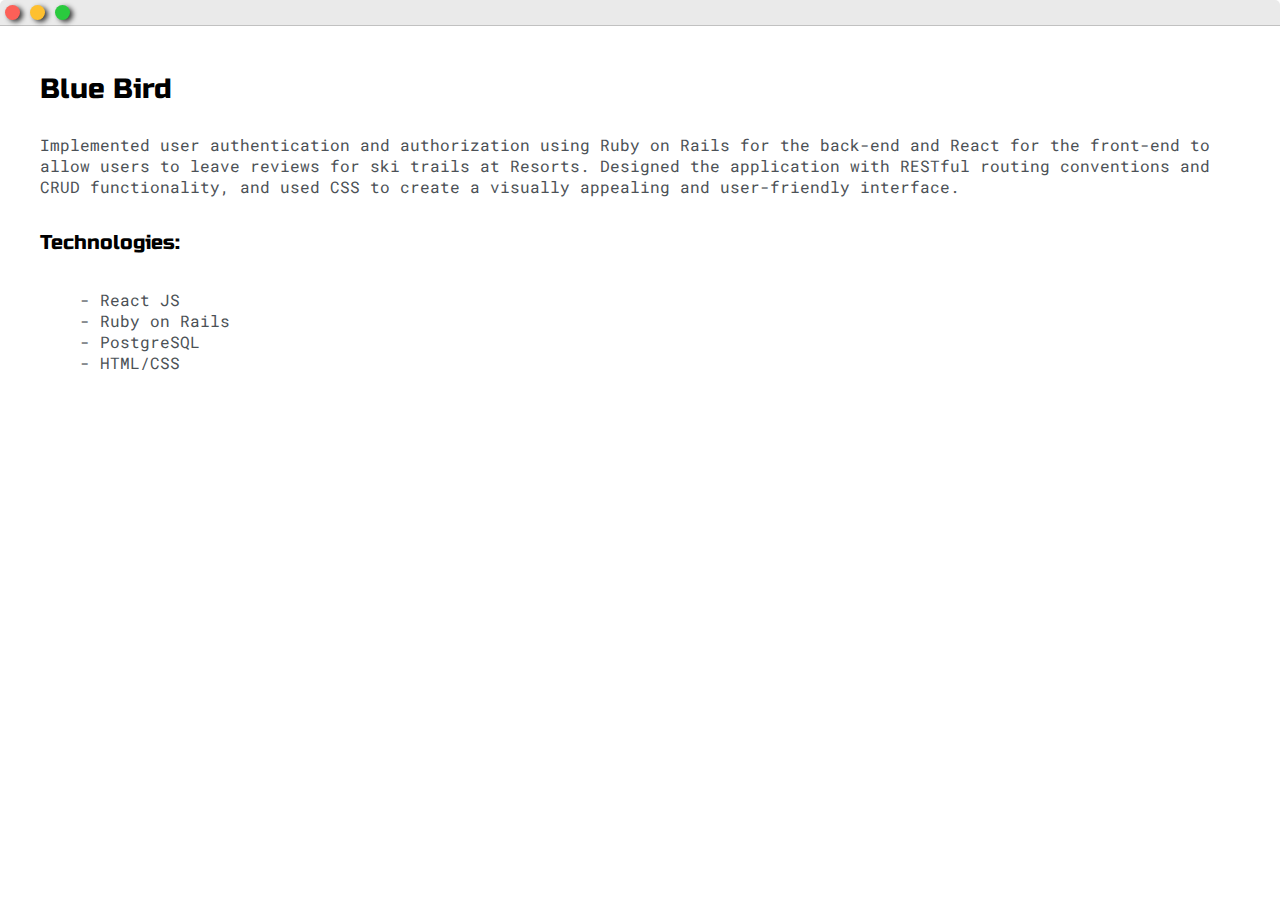
<file: bluebird.html>
<!DOCTYPE html>
<html>
<head>
	<title>Snow Alert</title>


	<meta name="viewport" content="width=device-width, initial-scale=1, maximum-scale=1, minimum-scale=1" />

	<link href="https://fonts.googleapis.com/css2?family=Russo+One&display=swap" rel="stylesheet">

	<link href="https://fonts.googleapis.com/css2?family=Roboto+Mono:wght@500&display=swap" rel="stylesheet">

	<link rel="stylesheet" type="text/css" href="default.css">


	<style type="text/css">
		.img-container{
			max-width: 600px;
		}

		img{
			width: 100%
		}

	</style>

</head>
<body>
	<div class="nav-wrapper">

		<a href="index.html">
			<div class="dots-wrapper">
				<div id="dot-1" class="browser-dot"></div>
				<div id="dot-2" class="browser-dot"></div>
				<div id="dot-3" class="browser-dot"></div>
			</div>
		</a>


	</div>

	<div class="main-container">
		<br>

		
		<h3>Blue Bird</h3>

		<p>Implemented user authentication and authorization using Ruby on Rails for the back-end and React for the front-end to allow users to leave reviews for ski trails at Resorts. Designed the application with RESTful routing conventions and CRUD functionality, and used CSS to create a visually appealing and user-friendly interface.
    </p>

		<h5>Technologies:</h5>
		<ul>
			<li>- React JS</li>
			<li>- Ruby on Rails</li>
			<li>- PostgreSQL</li>
			<li>- HTML/CSS</li>
		</ul>

	</div>

</body>
</html>
</file>
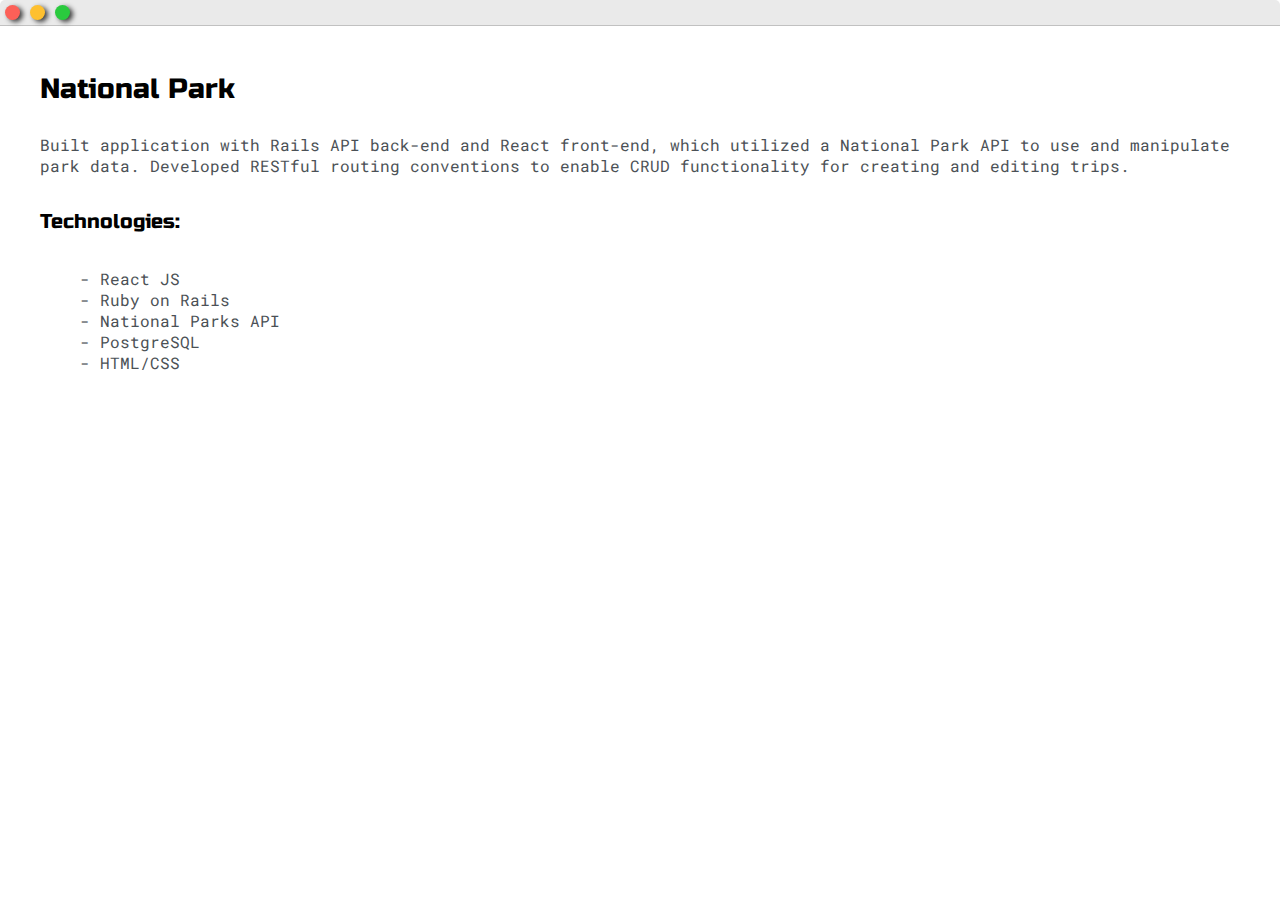
<file: nattyPark.html>
<!DOCTYPE html>
<html>
<head>
	<title>Snow Alert</title>


	<meta name="viewport" content="width=device-width, initial-scale=1, maximum-scale=1, minimum-scale=1" />

	<link href="https://fonts.googleapis.com/css2?family=Russo+One&display=swap" rel="stylesheet">

	<link href="https://fonts.googleapis.com/css2?family=Roboto+Mono:wght@500&display=swap" rel="stylesheet">

	<link rel="stylesheet" type="text/css" href="default.css">


	<style type="text/css">
		.img-container{
			max-width: 600px;
		}

		img{
			width: 100%
		}

	</style>

</head>
<body>
	<div class="nav-wrapper">

		<a href="index.html">
			<div class="dots-wrapper">
				<div id="dot-1" class="browser-dot"></div>
				<div id="dot-2" class="browser-dot"></div>
				<div id="dot-3" class="browser-dot"></div>
			</div>
		</a>


	</div>

	<div class="main-container">
		<br>

		
		<h3>National Park</h3>

		<p>Built application with Rails API back-end and React front-end, which utilized a National Park API to use and manipulate park data. Developed RESTful routing conventions to enable CRUD functionality for creating and editing trips.

</p>

		<h5>Technologies:</h5>
		<ul>
			<li>- React JS</li>
			<li>- Ruby on Rails</li>
			<li>- National Parks API</li>
      <li>- PostgreSQL</li>
			<li>- HTML/CSS</li>
		</ul>

	</div>

</body>
</html>
</file>
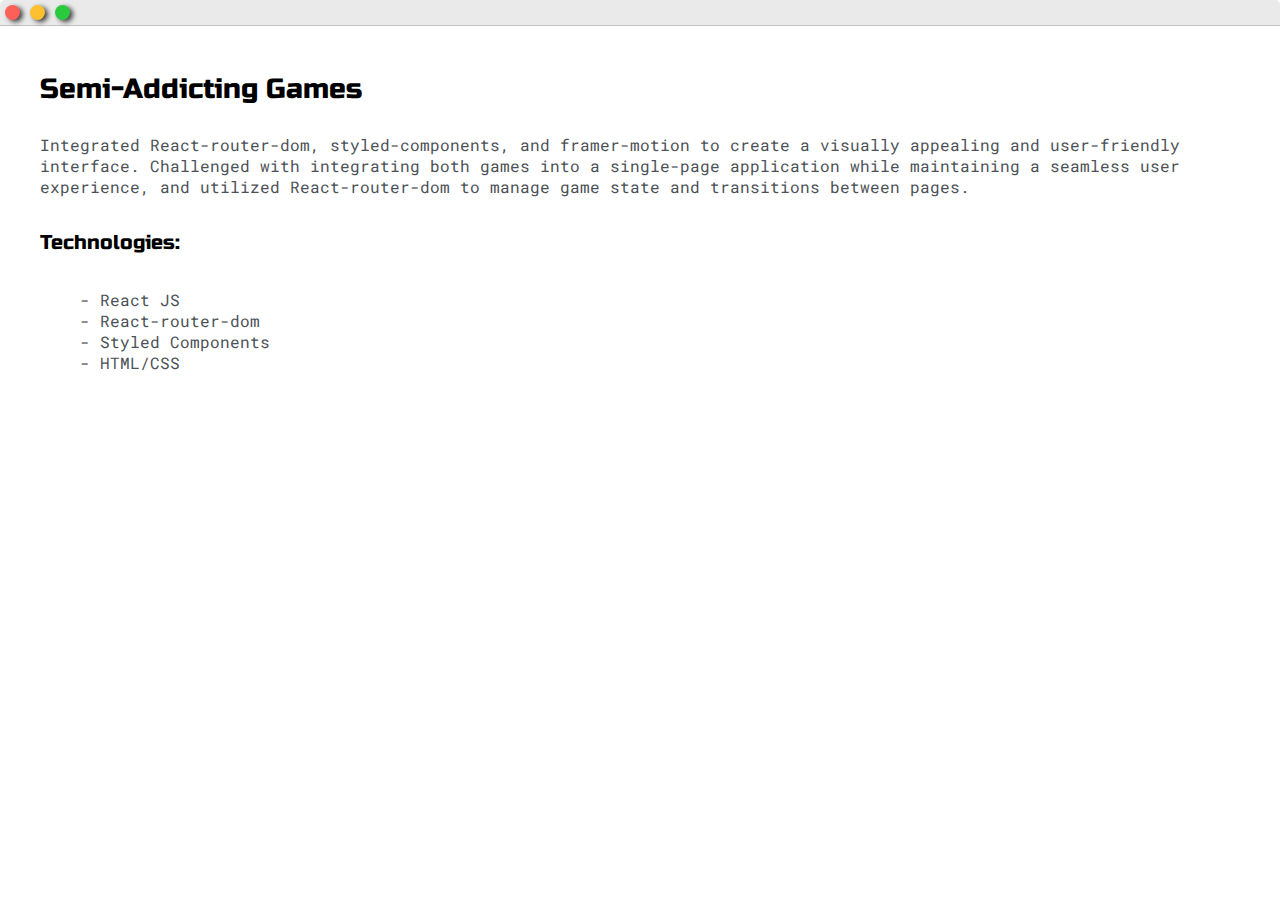
<file: semiaddictinggames.html>
<!DOCTYPE html>
<html>
<head>
	<title>Post Name</title>


	<meta name="viewport" content="width=device-width, initial-scale=1, maximum-scale=1, minimum-scale=1" />

	<link href="https://fonts.googleapis.com/css2?family=Russo+One&display=swap" rel="stylesheet">

	<link href="https://fonts.googleapis.com/css2?family=Roboto+Mono:wght@500&display=swap" rel="stylesheet">

	<link rel="stylesheet" type="text/css" href="default.css">


	<style type="text/css">
		.img-container{
			max-width: 600px;
		}

		img{
			width: 100%
		}

	</style>

</head>
<body>
	<div class="nav-wrapper">

		<a href="index.html">
			<div class="dots-wrapper">
				<div id="dot-1" class="browser-dot"></div>
				<div id="dot-2" class="browser-dot"></div>
				<div id="dot-3" class="browser-dot"></div>
			</div>
		</a>


	</div>

	<div class="main-container">
		<br>

		
		<h3>Semi-Addicting Games</h3>

		<p>Integrated React-router-dom, styled-components, and framer-motion to create a visually appealing and user-friendly interface.
Challenged with integrating both games into a single-page application while maintaining a seamless user experience, and utilized React-router-dom to manage game state and transitions between pages.
</p>

		<h5>Technologies:</h5>
		<ul>
			<li>- React JS</li>
			<li>- React-router-dom</li>
			<li>- Styled Components</li>
			<li>- HTML/CSS</li>
		</ul>

	</div>

</body>
</html>
</file>
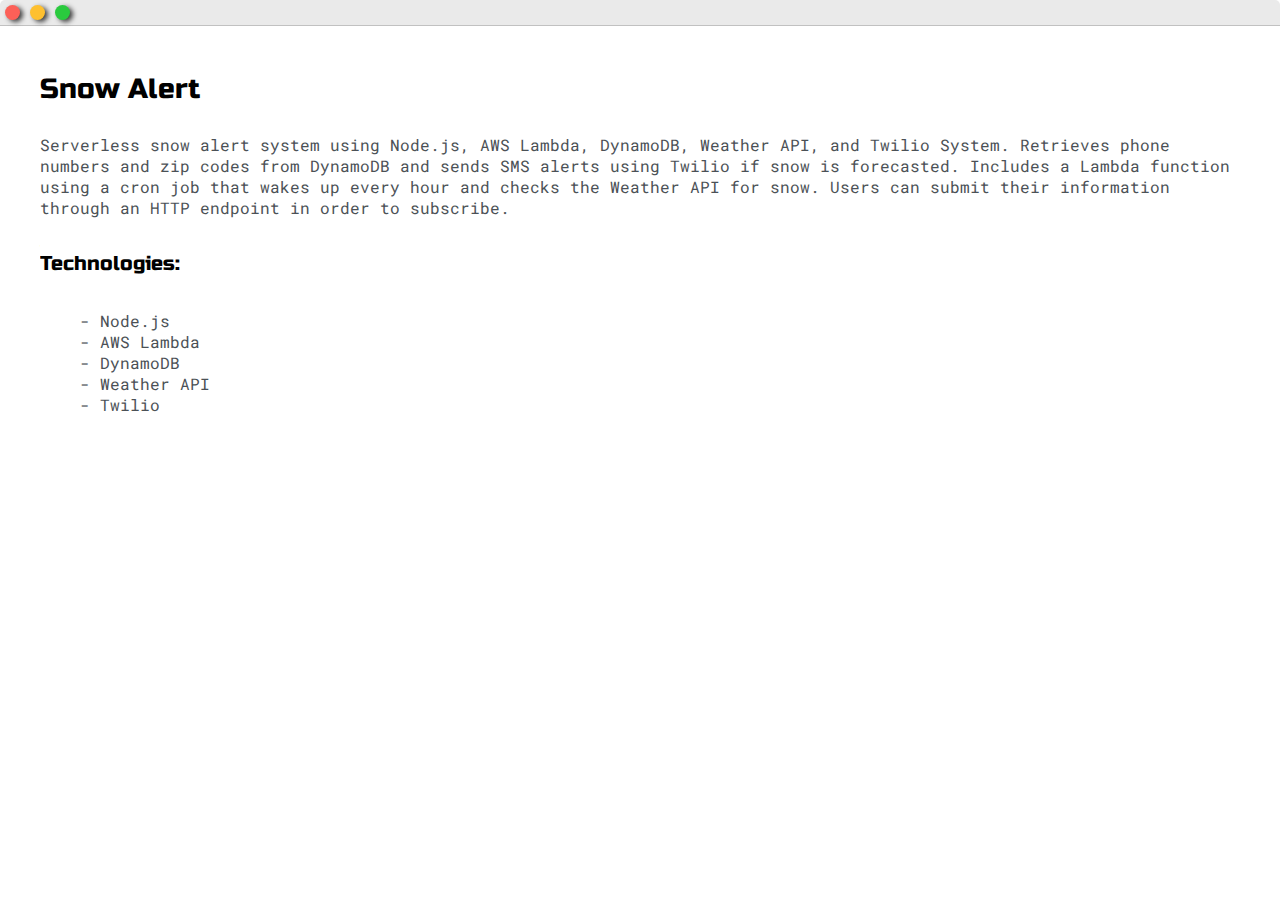
<file: snowAlert.html>
<!DOCTYPE html>
<html>
<head>
	<title>Snow Alert</title>


	<meta name="viewport" content="width=device-width, initial-scale=1, maximum-scale=1, minimum-scale=1" />

	<link href="https://fonts.googleapis.com/css2?family=Russo+One&display=swap" rel="stylesheet">

	<link href="https://fonts.googleapis.com/css2?family=Roboto+Mono:wght@500&display=swap" rel="stylesheet">

	<link rel="stylesheet" type="text/css" href="default.css">


	<style type="text/css">
		.img-container{
			max-width: 600px;
		}

		img{
			width: 100%
		}

	</style>

</head>
<body>
	<div class="nav-wrapper">

		<a href="index.html">
			<div class="dots-wrapper">
				<div id="dot-1" class="browser-dot"></div>
				<div id="dot-2" class="browser-dot"></div>
				<div id="dot-3" class="browser-dot"></div>
			</div>
		</a>


	</div>

	<div class="main-container">
		<br>

		
		<h3>Snow Alert</h3>

		<p>Serverless snow alert system using Node.js, AWS Lambda, DynamoDB, Weather API, and Twilio
System. Retrieves phone numbers and zip codes from DynamoDB and sends SMS alerts using Twilio if snow is forecasted.
Includes a Lambda function using a cron job that wakes up every hour and checks the Weather API for snow.
Users can submit their information through an HTTP endpoint in order to subscribe.
</p>

		<h5>Technologies:</h5>
		<ul>
			<li>- Node.js</li>
			<li>- AWS Lambda</li>
			<li>- DynamoDB</li>
			<li>- Weather API</li>
			<li>- Twilio</li>
		</ul>

	</div>

</body>
</html>
</file>
<file: default.css>
:root{
  --mainColor: #eaeaea;
  --secondaryColor:#fff;

  --borderColor: #c1c1c1;

  --mainText: black;
  --secondaryText: #4b5156;

  --themeDotBorder: #24292e;

  --previewBg: rgb(251,249,243,0.8);
  --previewShadow: #f0ead6;
}

html, body {
  padding: 0;
  margin: 0;
}

body *{
  transition: 0.3s;
}

h1,h2,h3,h4,h5,h6 strong{
  color: var(--mainText);
  font-family: 'Russo One', sans-serif;
  font-weight: 500;
}

p, li, span, label, input, textarea {
  color: var(--secondaryText);
  font-family: 'Roboto Mono', monospace;
}

a{
  text-decoration: none;
  color: #17a2b8;
  font-size: x-large;
}

ul {
  list-style: none;
}

h1 { font-size: 56px; }
h2 { font-size: 36px; }
h3 { font-size: 28px; }
h4 { font-size: 24px; }
h5 { font-size: 20px; }
h6 { font-size: 16px; }

.s1{
  background-color: var(--mainColor);
  border-bottom: 1px solid var(--borderColor);
  overflow: auto;
}

.s2{
  background-color: var(--secondaryColor);
  border-bottom: 1px solid var(--borderColor);
  overflow: auto;
}

.main-container{
  width: 1200px;
  margin: 0 auto;
}

.greeting-wrapper{
  display: grid;
  text-align: center;
  align-content: center;
  min-height: 10em;
}

.intro-wrapper{
  background-color: var(--secondaryColor);
  border: 1px solid var(--borderColor);
  border-radius: 5px 5px 0 0;
  -webkit-box-shadow: 3px 2px 5px 0px rgba(0,0,0,0.75);
  -moz-box-shadow: 3px 2px 5px 0px rgba(0,0,0,0.75);
  box-shadow: 3px 2px 5px 0px rgba(0,0,0,0.75);

  display:grid;

  grid-template-columns: 1fr 1fr;
  grid-template-areas: 
    'nav-wrapper nav-wrapper'
    'left-column right-column'
  ;
}

.nav-wrapper{
  border-radius: 5px 5px 0 0;
  grid-area: nav-wrapper;
  border-bottom: 1px solid var(--borderColor);
  display: flex;
  justify-content: space-between;
  align-items: center;
  background-color: var(--mainColor);

}

#navigation a{
  color: var(--mainText)
}

#navigation{
  margin:0;
  padding: 10px;
}

#navigation li{
  display: inline-block;
  margin-right: 5px;
  margin-left: 5px;
}

.dots-wrapper{
  display: flex;
}

#dot-1{
  background-color: #FC6058;
}

#dot-2{
  background-color: #FEC02F;
}

#dot-3{
  background-color: #2ACA3E;
}

.browser-dot{
  background-color: black;
  height: 15px;
  width: 15px;
  border-radius: 50%;
  margin: 5px;
  -webkit-box-shadow: 3px 2px 5px 0px rgba(0,0,0,0.75);
  -moz-box-shadow: 3px 2px 5px 0px rgba(0,0,0,0.75);
  box-shadow: 3px 2px 5px 0px rgba(0,0,0,0.75);

}

.left-column{
  grid-area: left-column;
  padding-top: 50px;
  padding-bottom: 50px;

}

#profile_pic{
  display: block;
  margin: 0 auto;
  height: 200px;
  width: 200px;
  object-fit: cover;
  border: 2px solid var(--borderColor)
}

#theme-options-wrapper{
  display: flex;
  justify-content: center;
}

.theme-dot{
  height: 30px;
  width: 30px;
  background-color: black;
  border-radius: 50%;
  margin: 5px;
  border: 2 px solid var(--themeDotBorder);
  -webkit-box-shadow: 3px 2px 5px 0px rgba(0,0,0,0.75);
  -moz-box-shadow: 3px 2px 5px 0px rgba(0,0,0,0.75);
  box-shadow: 3px 2px 5px 0px rgba(0,0,0,0.75);

  cursor: pointer;
}

.theme-dot:hover{
  border-width: 5px;
}

#light-mode{
  background-color: #fff
}

#blue-mode{
  background-color: #192734
}

#settings-note{
  font-size: 12px;
  font-style: italic;
  text-align: center;
}

.right-column{
  grid-area: right-column;
  display: grid;
  align-content: center;

  padding-top: 50px;
  padding-bottom: 50px;

}


#preview{
  width: 300px;
  border: 1.5px solid #17a2b8;
  background-color: var(--previewBg);
  padding: 15px;
  position: relative;
}

.corner{
  width: 7px;
  height: 7px;
  border-radius: 50%;
  border: 1.5px solid #17a2b8;
  background-color: #fff;
  position: absolute;
}

#corner-tl{
  top: -5px;
  left: -5px;
}

#corner-tr{
  top: -5px;
  right: -5px;
}

#corner-br{
  bottom: -5px;
  left: -5px;
}

#corner-bl{
  bottom: -5px;
  right: -5px;
}

.about-wrapper{
	display: grid;
	grid-template-columns: repeat(auto-fit, minmax(320px, 1fr));
  padding-bottom: 50px;
  padding-top: 50px;
  gap: 100px;
}

#skills{
  display: flex;
  justify-content: space-evenly;
  background-color: var(--previewShadow)
}

.javascript-image {
  width: 33%;
  height: auto;
}

.react-image {
  width: 30%;
  height: auto;
}

.node-js {
  width: 30%;
  height: auto;
}

.lambda-image {
  width: 30%;
  height: auto;
}

.dynamodb-image {
  width: 30%;
  height: auto;
}

.s3-image {
  width: 30%;
  height: auto;
}

.ruby-on-rails-image {
  width: 30%;
  height: auto;
}

.postgresql-image {
  width: 30%;
  height: auto;
}

.git-image {
  width: 30%;
  height: auto;
}

.restfulapis-image {
  width: 30%;
  height: auto;
}

.html-image {
  width: 30%;
  height: auto;
}

.css-image {
  width: 30%;
  height: auto;
}

.cloudFormation-image {
  width: 30%;
  height: auto;
}





.social-links{
  display: grid;
  align-content:center;
  text-align:center;
  

}

#social_img{
  width: 100%
}

.post-wrapper{
  display:grid;
  grid-template-columns: repeat(auto-fit, 320px);
  gap: 150px;
  justify-content: center;
  padding-bottom: 50px;
}

.post{
  border: 1px solid var(--borderColor);
  -webkit-box-shadow: 3px 2px 5px 0px rgba(0,0,0,0.75);
  -moz-box-shadow: 3px 2px 5px 0px rgba(0,0,0,0.75);
  box-shadow: 3px 2px 5px 0px rgba(0,0,0,0.75);
}

.thumbnail{
  display: block;
  width: 100%;
  height: 180px;
  object-fit: cover;

}

.post-preview{
  background-color: #fff;
  padding: 15px;
}

.post-title{
  color: black;
  margin: 0;
}

.post-intro{
  color: black;
  font: 14px
}





@media screen and (max-width: 1200px){
  .main-container{
    width: 95%;
  }
}
@media screen and (max-width: 800px){
  .intro-wrapper{
  grid-template-columns: 1fr;
  grid-template-areas: 
    'nav-wrapper'
    'left-column'
    'right-column'
  ;
  }
  .right-column{
    justify-content: center;
  }

}
</file>
